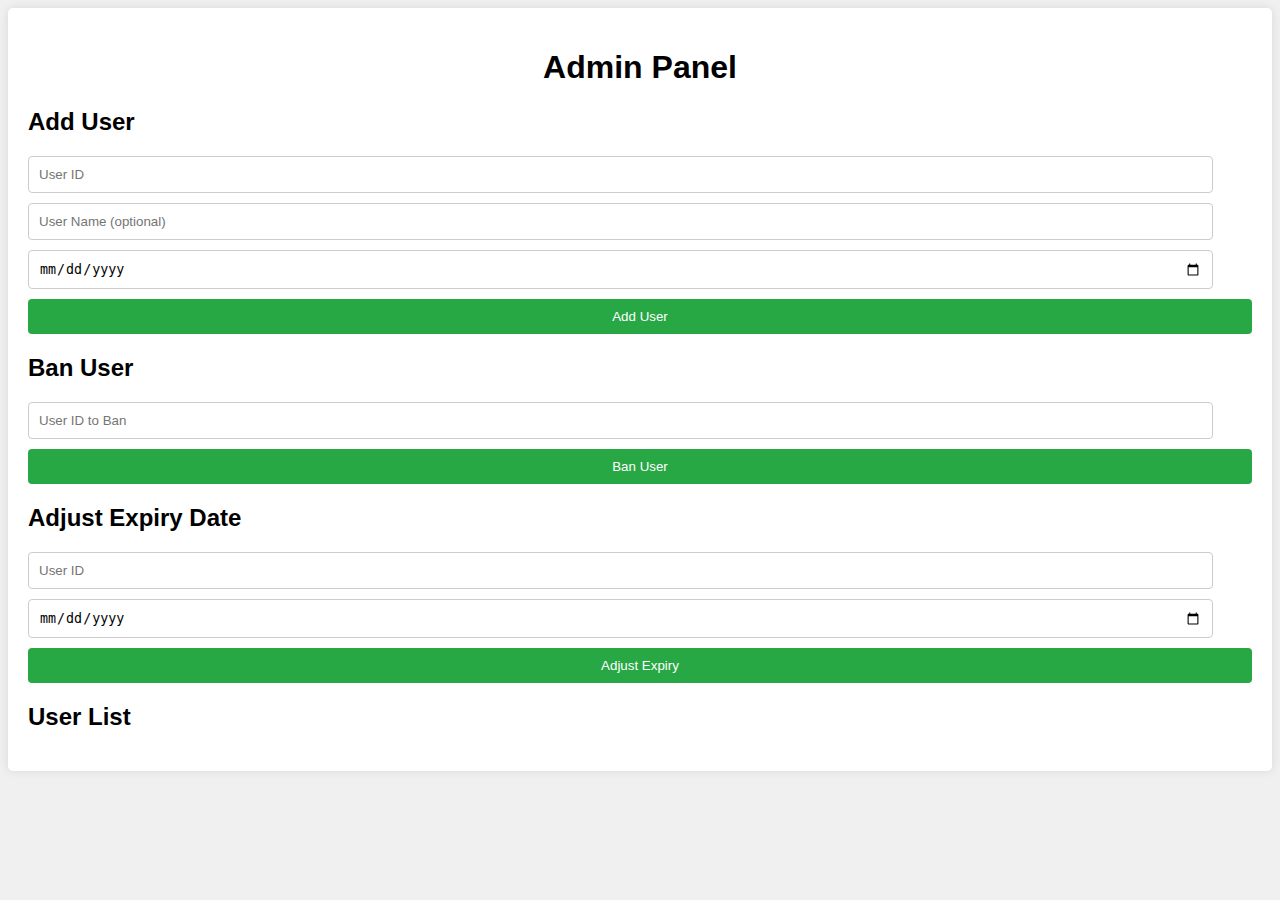
<file: index.html>
<!DOCTYPE html>
<html lang="en">
<head>
  <meta charset="UTF-8">
  <meta name="viewport" content="width=device-width, initial-scale=1.0">
  <title>Admin Panel</title>
  <link rel="stylesheet" href="style.css">
  <!-- Firebase SDKs -->
  <script src="firebase-app-compat.js"></script>
  <script src="firebase-database-compat.js"></script>
  
    
  <!-- Your custom JS script -->
  <script defer src="script.js"></script>
</head>
<body>
  <div class="container">
    <h1>Admin Panel</h1>
    
    <!-- Form to Add User -->
    <div class="form-section">
      <h2>Add User</h2>
      <input type="text" id="userId" placeholder="User ID">
      <input type="text" id="username" placeholder="User Name (optional)">
      <input type="date" id="expiryDate" placeholder="Expiry Date">
      <button id="addUserBtn">Add User</button>
    </div>

    <!-- Form to Ban User -->
    <div class="form-section">
      <h2>Ban User</h2>
      <input type="text" id="banUserId" placeholder="User ID to Ban">
      <button id="banUserBtn">Ban User</button>
    </div>

    <!-- Form to Adjust Expiry Date -->
    <div class="form-section">
      <h2>Adjust Expiry Date</h2>
      <input type="text" id="adjustUserId" placeholder="User ID">
      <input type="date" id="newExpiryDate" placeholder="New Expiry Date">
      <button id="adjustExpiryBtn">Adjust Expiry</button>
    </div>

    <!-- User List Section -->
    <div class="form-section">
        <h2>User List</h2>
        <div id="userList"></div> <!-- Container for user cards -->
      </div>
      

    <!-- Output Area -->
    <div id="output"></div>
  </div>

  
</body>
</html>
</file>
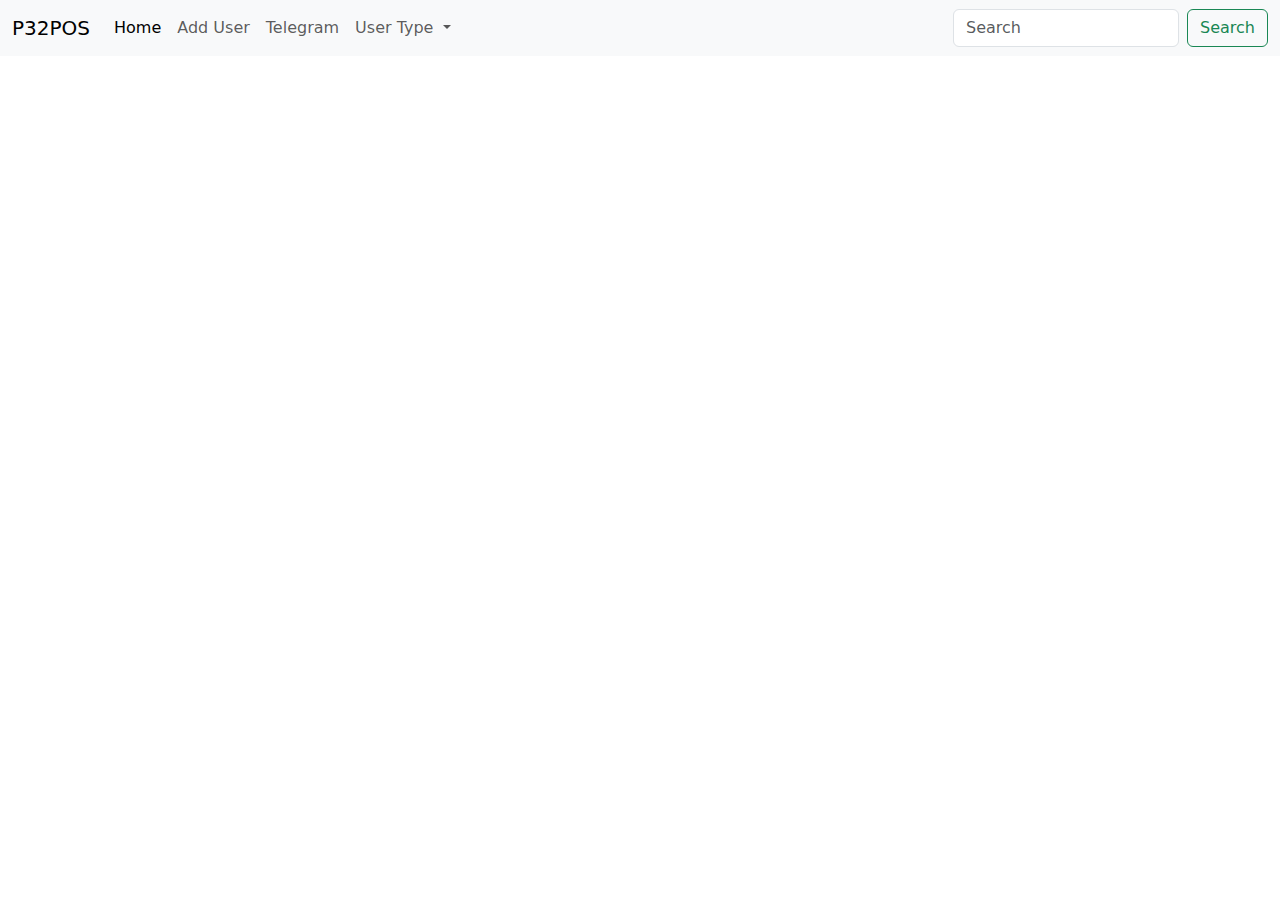
<file: myidea/index.html>
<!DOCTYPE html>
<html lang="en">
<head>
    <meta charset="UTF-8">
    <meta name="viewport" content="width=device-width, initial-scale=1.0">
    <title>P32POS</title>
    <link href="https://cdn.jsdelivr.net/npm/bootstrap@5.3.3/dist/css/bootstrap.min.css" rel="stylesheet" integrity="sha384-QWTKZyjpPEjISv5WaRU9OFeRpok6YctnYmDr5pNlyT2bRjXh0JMhjY6hW+ALEwIH" crossorigin="anonymous">  
   
    
  
</head>
<body>
    <nav class="navbar navbar-expand-lg bg-body-tertiary">
        <div class="container-fluid">
          <a class="navbar-brand" href="#">P32POS</a>
          <button class="navbar-toggler" type="button" data-bs-toggle="collapse" data-bs-target="#navbarSupportedContent" aria-controls="navbarSupportedContent" aria-expanded="false" aria-label="Toggle navigation">
            <span class="navbar-toggler-icon"></span>
          </button>
          <div class="collapse navbar-collapse" id="navbarSupportedContent">
            <ul class="navbar-nav me-auto mb-2 mb-lg-0">
                <li class="nav-item">
                  <a class="nav-link active" onclick="hideAddUser()">Home</a>
                </li>
                <li class="nav-item">
                  <a class="nav-link" onclick="showAddUser()">Add User</a>
                </li>
                <li class="nav-item">
                  <a class="nav-link" href="https://t.me/jayythecracker">Telegram</a>
                </li>
                <li class="nav-item dropdown">
                  <a class="nav-link dropdown-toggle" href="#" role="button" data-bs-toggle="dropdown" aria-expanded="false">
                    User Type
                  </a>
                  <ul class="dropdown-menu">
                    <li><a class="dropdown-item" href="#">Pro Users</a></li>
                    <li><a class="dropdown-item" href="#">Expired Users</a></li>
                    <li><hr class="dropdown-divider"></li>
                    <li><a class="dropdown-item" href="#">Default</a></li>
                  </ul>
                </li>
              </ul>
              
            <form class="d-flex" role="search">
              <input class="form-control me-2" type="search" placeholder="Search" aria-label=" ">
              <button class="btn btn-outline-success" type="submit">Search</button>
            </form>
          </div>
        </div>
      </nav>
    

      <form class="p-3 visually-hidden" id="add-user">
        <div class="mb-2">
          <label for="inputId" class="form-label">Device ID</label>
          <input type="text" class="form-control"  id="inputId" aria-describedby="idHelp">
        </div>
        <div class="mb-3">
          <label for="inputName" class="form-label">Name</label>
          <input type="text" class="form-control" id="inputName">
        </div>
        <div class="mb-3">
            <label for="inputExpriedAt" class="form-label">ExpiredAt</label>
            <input type="date" class="form-control" id="inputExpriedAt">
          </div>
        <div class="form-check form-switch mb-3">
            <input class="form-check-input p-2" type="checkbox" role="switch" id="flexSwitchCheckChecked" checked>
            <label class="form-check-label" for="flexSwitchCheckChecked">Pro User</label>
          </div>
          
        <button type="submit" class="btn btn-primary">Add User</button>
      </form>

      <section id="user-list">
        <div id="userList" class="p-3"></div> 
        
      </section>
      <script src="../firebase-app-compat.js"></script>
      <script src="../firebase-database-compat.js"></script>
      <script src="https://cdn.jsdelivr.net/npm/bootstrap@5.3.3/dist/js/bootstrap.bundle.min.js" integrity="sha384-YvpcrYf0tY3lHB60NNkmXc5s9fDVZLESaAA55NDzOxhy9GkcIdslK1eN7N6jIeHz" crossorigin="anonymous"></script> 
      <script src="script.js"></script>
</body>

</html>
</file>
<file: style.css>
body {
    font-family: Arial, sans-serif;
    background-color: #f0f0f0;
  }
  
  .container {
   
    padding: 20px;
    background-color: white;
    border-radius: 5px;
    box-shadow: 0 0 10px rgba(0, 0, 0, 0.1);
  }
  
  h1 {
    text-align: center;
  }
  
  .form-section {
    margin-left: 10;
    margin-right: 10;
  }
  
  input {
    width: 95%;
    padding: 10px;
    margin-left: 0;
    margin-right: 0;
    margin-bottom: 10px;
    border: 1px solid #ccc;
    border-radius: 4px;
  }
  
  button {
    width: 100%;
    padding: 10px;
    background-color: #28a745;
    color: white;

    border: none;
    border-radius: 4px;
    cursor: pointer;
  }
  
  button:hover {
    background-color: #218838;
  }
  
  #output {
    margin-top: 20px;
    font-size: 14px;
    color: #333;
  }
  .card {
    border: 1px solid #ddd;
    border-radius: 8px;
    padding: 16px;
    margin-bottom: 16px;
    box-shadow: 0 2px 5px rgba(0,0,0,0.1);
    transition: 0.3s;
  }
  
  .card:hover {
    box-shadow: 0 4px 10px rgba(0,0,0,0.2);
  }
  
  .card-title {
    font-size: 18px;
    font-weight: bold;
    margin-bottom: 8px;
  }
  
  .card-body {
    margin-bottom: 8px;
  }
  
  .card-footer {
    font-size: 14px;
    color: #666;
  }
  
  .btn-ban {
    background-color: red;
    color: white;
    padding: 5px 10px;
    border: none;
    border-radius: 4px;
    cursor: pointer;
  }.btn-unban {
    background-color: green;
    color: white;
    padding: 5px 10px;
    border: none;
    border-radius: 4px;
    cursor: pointer;
  }
  
  .btn-ban:hover {
    background-color: darkred;
  }
</file>
